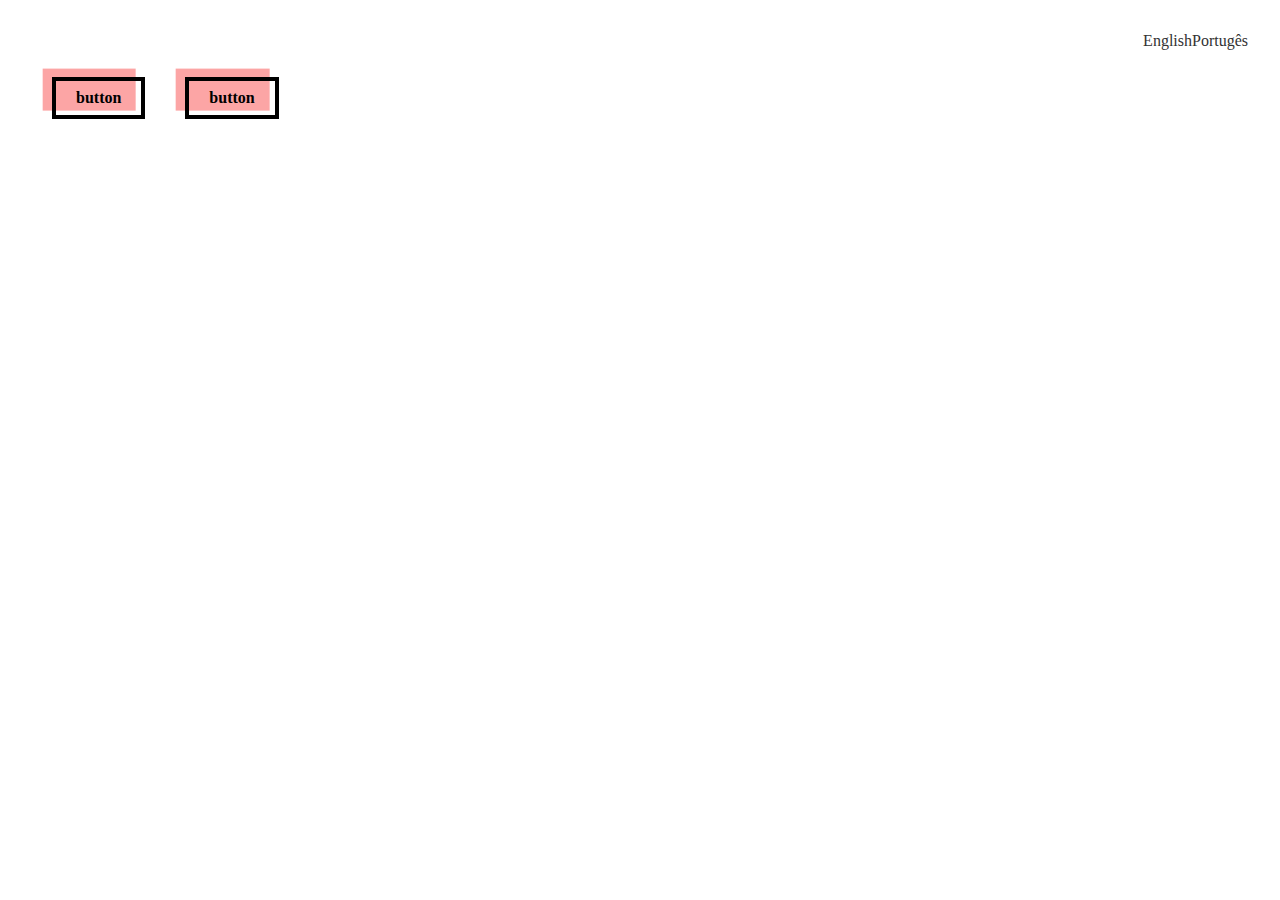
<file: index.html>
<!DOCTYPE html>
<html lang="pt">
    <head>
        <title>Introdução</title>
        <link rel="stylesheet" href="./src/styles.css">
    </head>
    <body>
        <div class="lang">
            <a href="./en/index.html" class="">
                <span>English</span>
            </a>            
            <a href="./pt/index.html" class="">
                <span>Portugês</span>
            </a>
        </div>
        <div class="container-btn">
            <!--btn1-->
            <a href="# " class="btn-base-01 group">
                <span class="btn-design-01 position-0"></span>
                <span class="btn-design-02 position-0"></span>
                <span>button</span>
            </a>
            <!--btn2-->
            <a href="# " class="btn-base-01 group">
                <span class="btn-design-01 position-0"></span>
                <span class="btn-design-02 position-0"></span>
                <span>button</span>
            </a>
        </div>
        <div class="content">

        </div>
    </body>
</html>
</file>
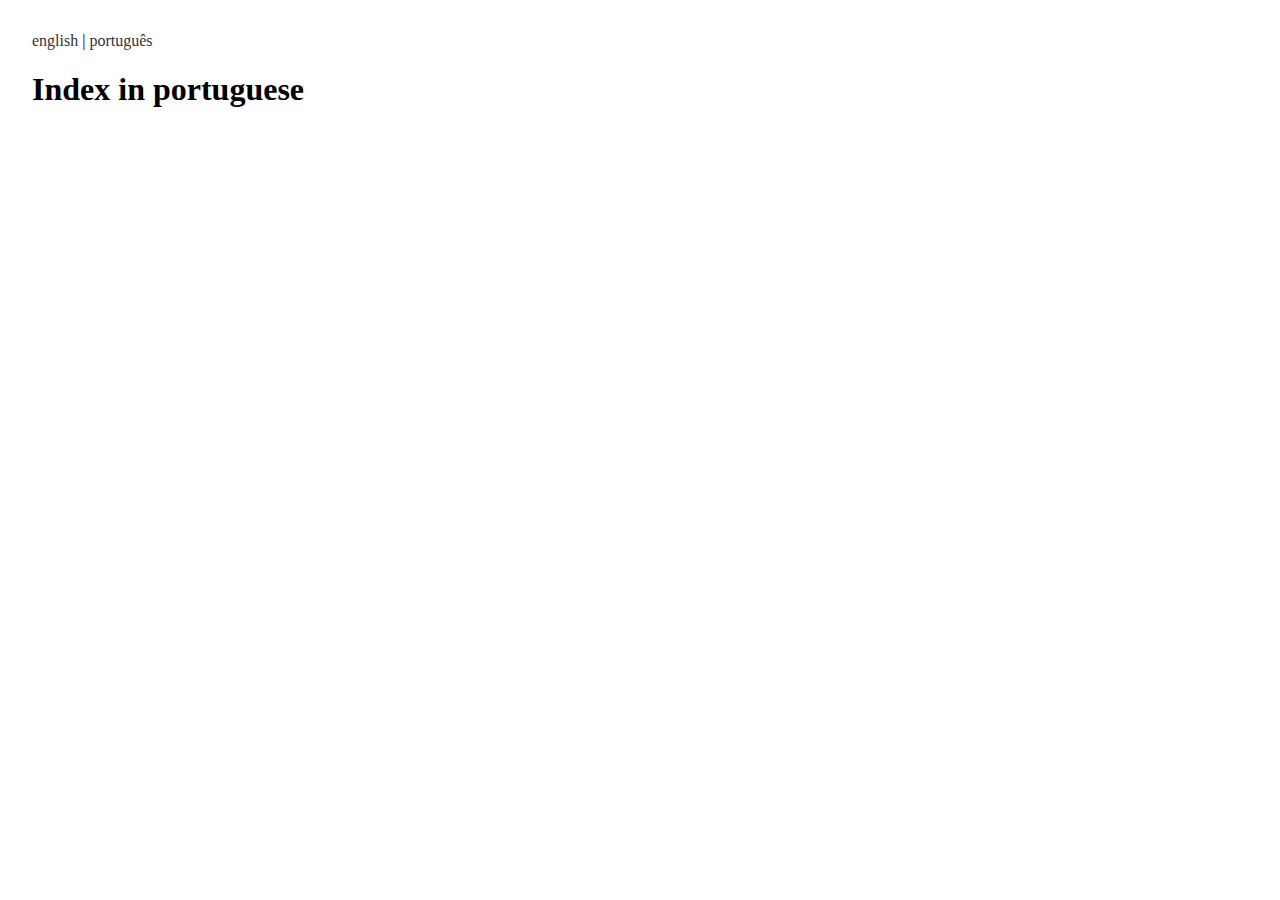
<file: pt/index.html>
<!DOCTYPE html>
<html lang="pt">
    <head>
        <title>Introdução</title>
        <link rel="stylesheet" href="../src/styles.css">
    </head>
    <body>
        <div class="flex flex-end">
            <a href="../en/index.html">english</a>
            <span>|</span>
            <a href="./index.html">português</a>
        </div>
        <h1>Index in portuguese</h1>
    </body>
</html>
</file>
<file: src/styles.css>
body {
    display: flex;
    flex-direction: column;
    padding: 24px;
}
a {
    text-decoration: none;
    color: rgba(50, 50, 50, 1);
    transition: scale 0.3s;
}

.position-0 {
    top: 0;
    left: 0;
    right: 0;
    bottom: 0;
}

.lang {
    margin-bottom: 12px;
    display: flex;
    justify-content: flex-end;
}
.container-btn {
    display: flex;
    justify-content: flex-start;
    z-index: 0;
}
.btn-base-01 {
    margin: 15px 20px;
    padding: 0.75rem 1.5rem;
    position: relative;
    font-weight: 700;
    color: rgba(0, 0, 0, 1);
    text-decoration: none;
    display: inline-block;
    /*overflow: hidden;*/ /*ideia para usar em outra parte*/
}
.btn-design-01 {
    width: 100%;
    height: 100%;
    background-color: rgba(252, 165, 165, 1);
    position: absolute;
    z-index: -1;
    transition: transform 0.3s;
    transform: translate(-10%, -20%);
}
.btn-design-02 {
    border: 4px solid rgba(0, 0, 0, 1);
    position: absolute;
    z-index: 0;
}


.lang a:hover {
    scale: 1.1;
}
.btn-base-01:hover .btn-design-01 {
    transform: translate(0%, 0%);
}
</file>
